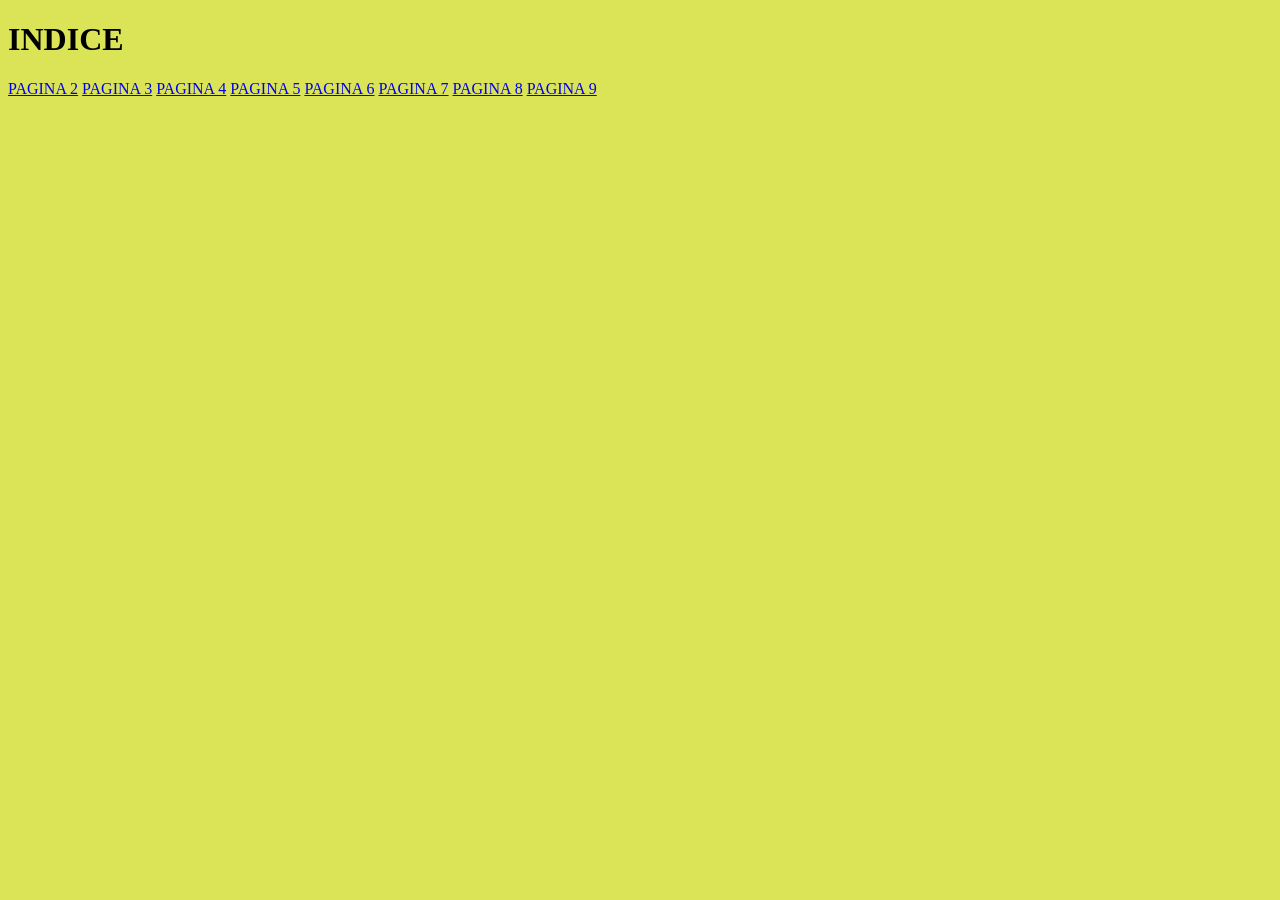
<file: index.html>
<!DOCTYPE html>
<html lang="en">
<head>
    <meta charset="UTF-8">
    <meta name="viewport" content="width=device-width, initial-scale=1.0">
    <title>Pagina 1</title>
    <link rel="stylesheet" href="Estilos.css">
</head>
<body>
    
    <h1>INDICE</h1>
    <a href="2.html">PAGINA 2</a>
    <a href="3.html">PAGINA 3</a>
    <a href="4.html">PAGINA 4</a>
    <a href="5.html">PAGINA 5</a>
    <a href="6.html">PAGINA 6</a>
    <a href="7.html">PAGINA 7</a>
    <a href="8.html">PAGINA 8</a>
    <a href="9.html">PAGINA 9</a>

</body>
</html>
</file>
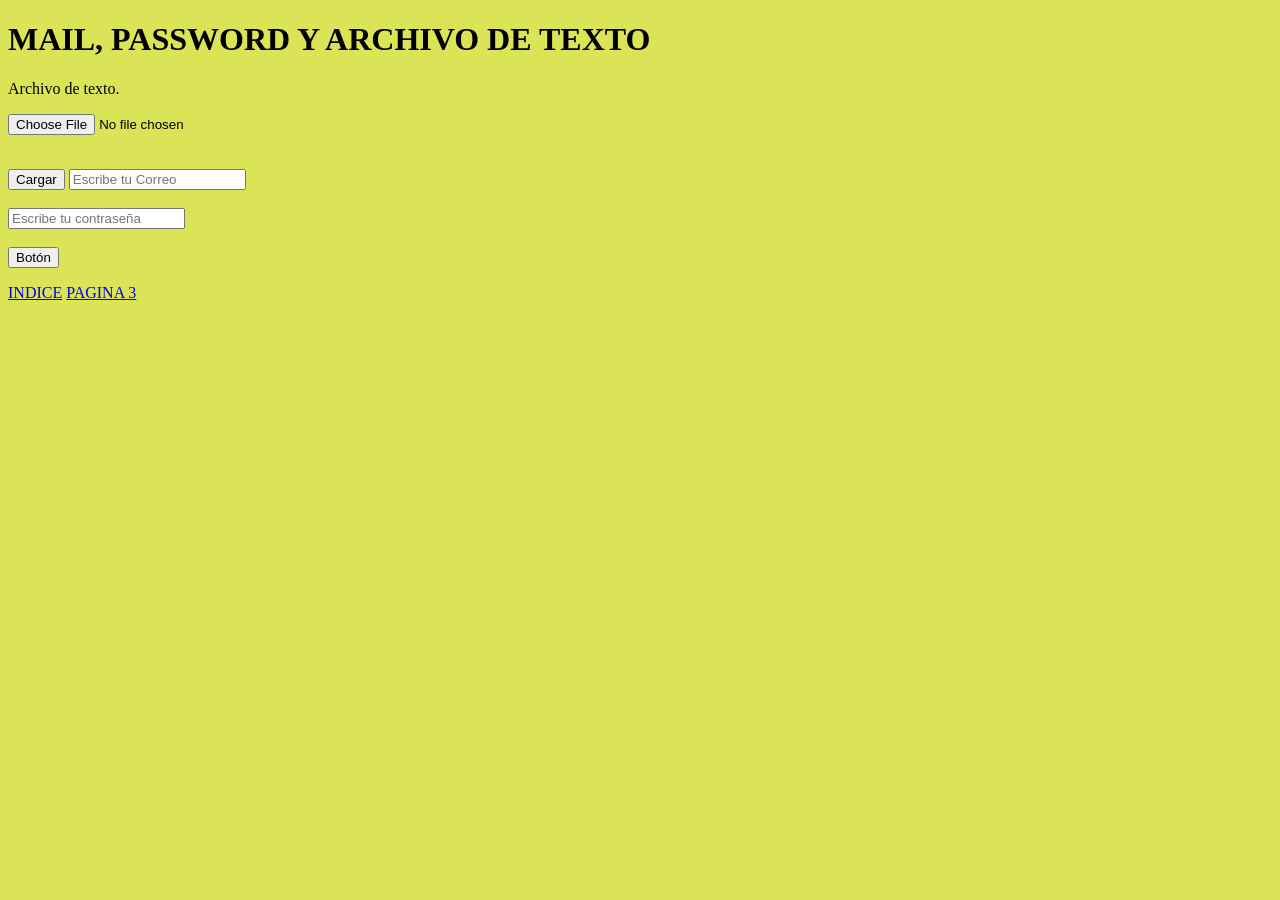
<file: 2.html>
<!DOCTYPE html>
<html lang="en">
<head>
    <meta charset="UTF-8">
    <meta name="viewport" content="width=device-width, initial-scale=1.0">
    <title>Pagina 1</title>
    <link rel="stylesheet" href="Estilos.css">
</head>
<body>
<h1>MAIL, PASSWORD Y ARCHIVO DE TEXTO</h1>
    <p>Archivo de texto.</p>
    <input type="file" id="SubirArchivo" accept=".txt"> <br><br>
    <p id="MostrarContenido"></p>
    <button id="CargarContenido">Cargar</button>

    <input type="email" id="Correo" placeholder="Escribe tu Correo"><br><br>
    <input type="password" id="Contraseña" placeholder="Escribe tu contraseña"><br><br>

    <button id="Boton">Botón</button>

    <p></p>
    <p></p>

    <a href="index.html">INDICE</a>
    <a href="3.html">PAGINA 3</a>
</body>
<script src="2.js"></script>
</html>
</file>
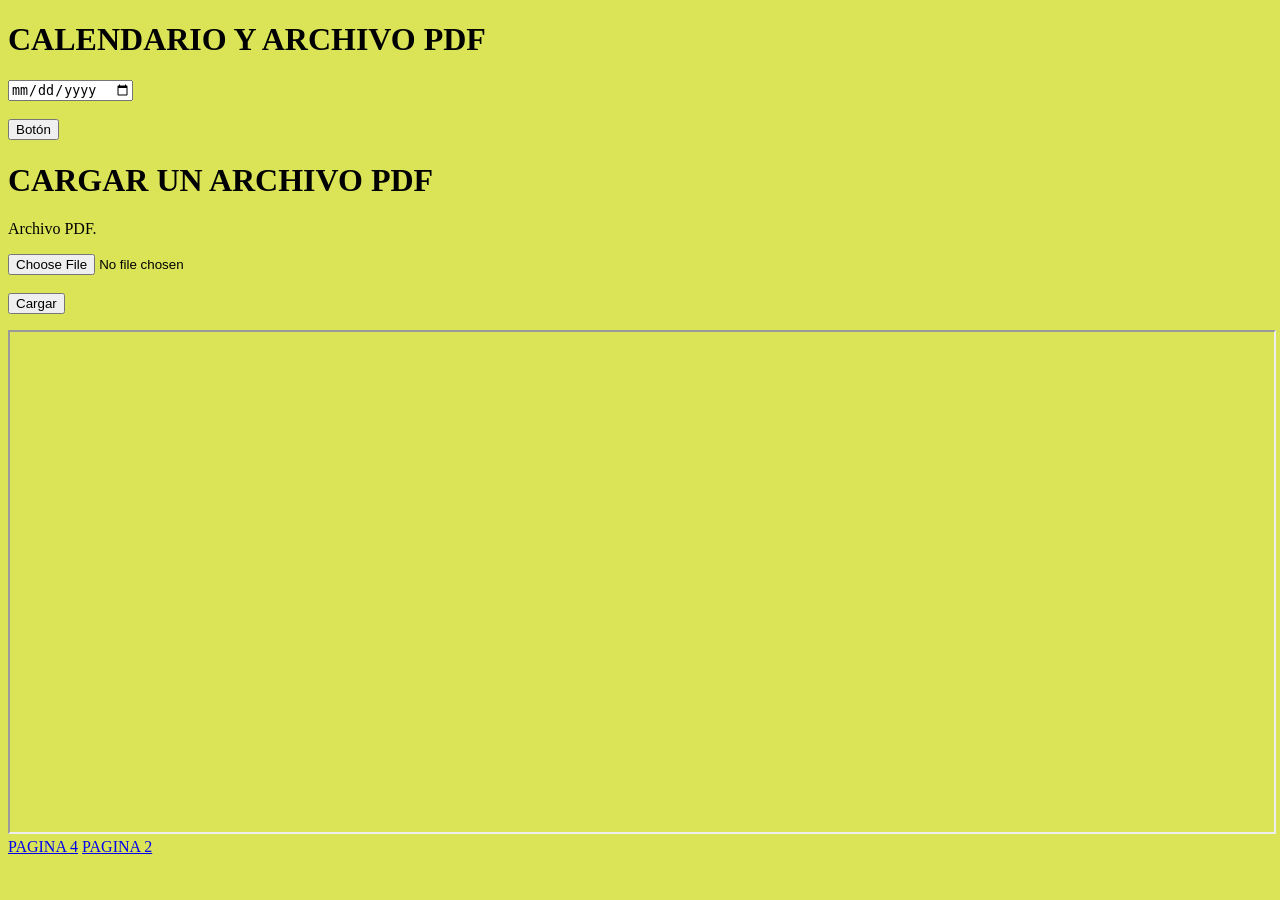
<file: 3.html>
<!DOCTYPE html>
<html lang="en">
<head>
    <meta charset="UTF-8">
    <meta name="viewport" content="width=device-width, initial-scale=1.0">
    <title>Document</title>
    <link rel="stylesheet" href="Estilos.css">
</head>
<body>
    <h1>CALENDARIO Y ARCHIVO PDF</h1>

    <input type="date" id="Fecha"> <br><br>

    <button id="Boton">Botón</button>

    <p></p>

    <h1>CARGAR UN ARCHIVO PDF</h1>
    <p>Archivo PDF.</p>    
    <input type="file" id="SubirPdf"    accept="application/pdf"> <br><br>
    <button id="CargarContenido">Cargar</button>

    <p id="MostrarContenido"></p>
    <iframe id="MostrarPdf" src="" style="width: 100%; height: 500px;"></iframe>

    <a href="4.html">PAGINA 4</a>
    <a href="2.html">PAGINA 2</a>
</body>
<script src="3.js"></script>
</html>
</file>
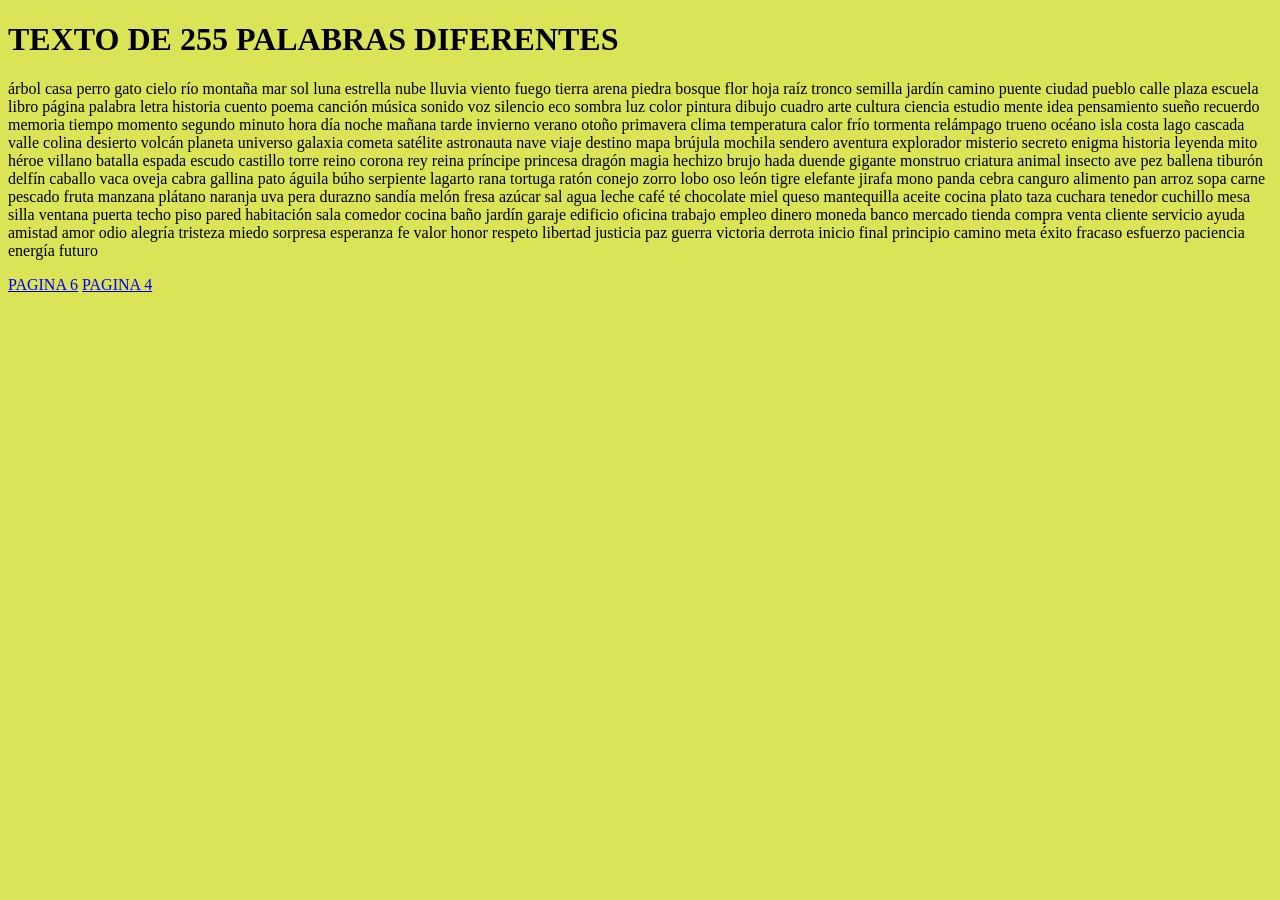
<file: 5.html>
<!DOCTYPE html>
<html lang="en">
<head>
    <meta charset="UTF-8">
    <meta name="viewport" content="width=device-width, initial-scale=1.0">
    <title>Document</title>
    <link rel="stylesheet" href="Estilos.css">
</head>
<body>
    
<h1>TEXTO DE 255 PALABRAS DIFERENTES</h1>
    <p>
        árbol

casa

perro

gato

cielo

río

montaña

mar

sol

luna

estrella

nube

lluvia

viento

fuego

tierra

arena

piedra

bosque

flor

hoja

raíz

tronco

semilla

jardín

camino

puente

ciudad

pueblo

calle

plaza

escuela

libro

página

palabra

letra

historia

cuento

poema

canción

música

sonido

voz

silencio

eco

sombra

luz

color

pintura

dibujo

cuadro

arte

cultura

ciencia

estudio

mente

idea

pensamiento

sueño

recuerdo

memoria

tiempo

momento

segundo

minuto

hora

día

noche

mañana

tarde

invierno

verano

otoño

primavera

clima

temperatura

calor

frío

tormenta

relámpago

trueno

océano

isla

costa

lago

cascada

valle

colina

desierto

volcán

planeta

universo

galaxia

cometa

satélite

astronauta

nave

viaje

destino

mapa

brújula

mochila

sendero

aventura

explorador

misterio

secreto

enigma

historia

leyenda

mito

héroe

villano

batalla

espada

escudo

castillo

torre

reino

corona

rey

reina

príncipe

princesa

dragón

magia

hechizo

brujo

hada

duende

gigante

monstruo

criatura

animal

insecto

ave

pez

ballena

tiburón

delfín

caballo

vaca

oveja

cabra

gallina

pato

águila

búho

serpiente

lagarto

rana

tortuga

ratón

conejo

zorro

lobo

oso

león

tigre

elefante

jirafa

mono

panda

cebra

canguro

alimento

pan

arroz

sopa

carne

pescado

fruta

manzana

plátano

naranja

uva

pera

durazno

sandía

melón

fresa

azúcar

sal

agua

leche

café

té

chocolate

miel

queso

mantequilla

aceite

cocina

plato

taza

cuchara

tenedor

cuchillo

mesa

silla

ventana

puerta

techo

piso

pared

habitación

sala

comedor

cocina

baño

jardín

garaje

edificio

oficina

trabajo

empleo

dinero

moneda

banco

mercado

tienda

compra

venta

cliente

servicio

ayuda

amistad

amor

odio

alegría

tristeza

miedo

sorpresa

esperanza

fe

valor

honor

respeto

libertad

justicia

paz

guerra

victoria

derrota

inicio

final

principio

camino

meta

éxito

fracaso

esfuerzo

paciencia

energía

futuro
    </p>

    <a href="6.html">PAGINA 6</a>
    <a href="4.html">PAGINA 4</a>
    
</body>
</html>
</file>
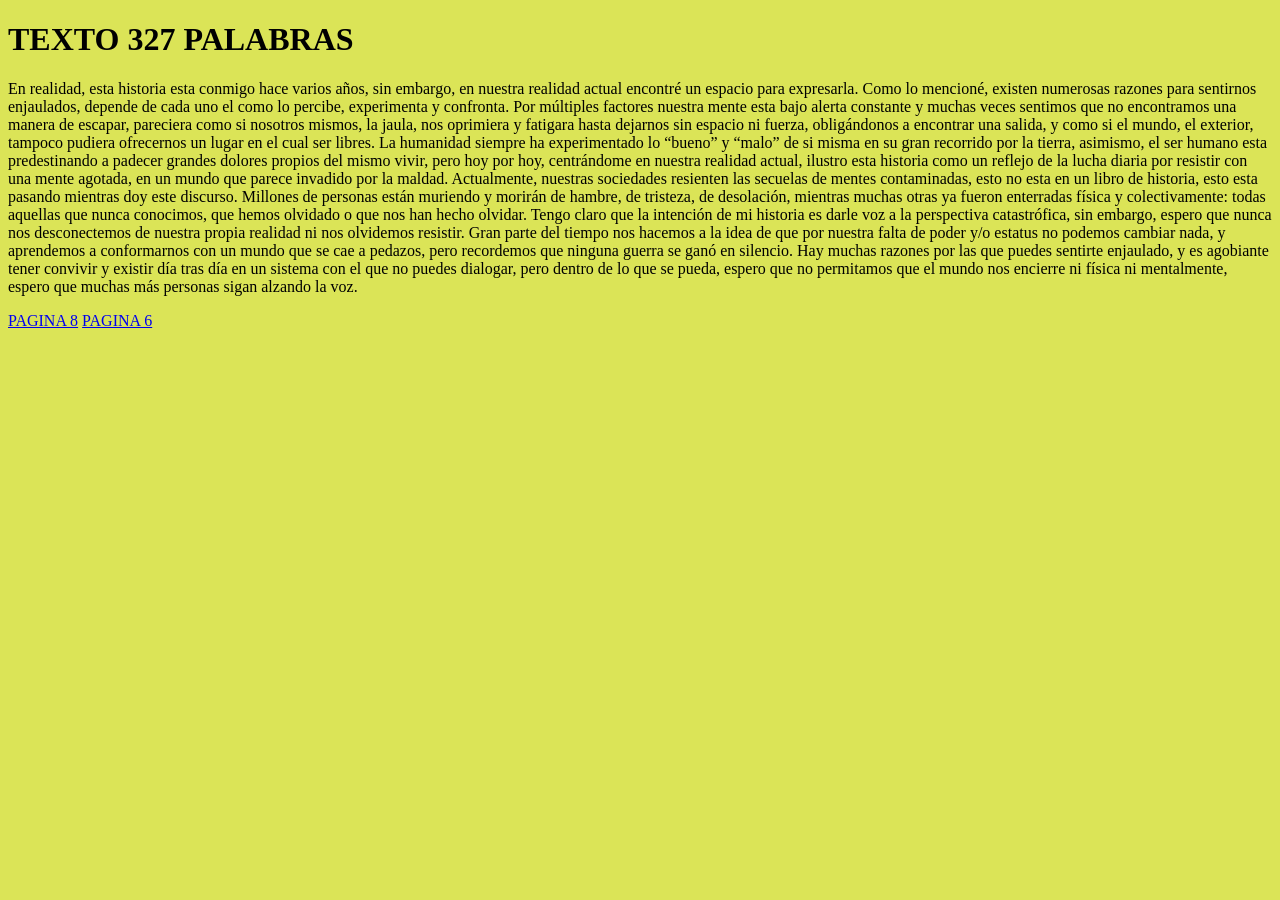
<file: 7.html>
<!DOCTYPE html>
<html lang="en">
<head>
    <meta charset="UTF-8">
    <meta name="viewport" content="width=device-width, initial-scale=1.0">
    <title>Document</title>
    <link rel="stylesheet" href="Estilos.css">
</head>
<body>
    <h1>TEXTO 327 PALABRAS</h1>
    <p>
        En realidad, esta historia esta conmigo hace varios años, sin embargo, en nuestra realidad actual encontré un espacio para expresarla.
Como lo mencioné, existen numerosas razones para sentirnos enjaulados, depende de cada uno el como lo percibe, experimenta y confronta. Por múltiples factores nuestra mente esta bajo alerta constante y muchas veces sentimos que no encontramos una manera de escapar, pareciera como si nosotros mismos, la jaula, nos oprimiera y fatigara hasta dejarnos sin espacio ni fuerza, obligándonos a encontrar una salida, y como si el mundo, el exterior, tampoco pudiera ofrecernos un lugar en el cual ser libres.
La humanidad siempre ha experimentado lo “bueno” y “malo” de si misma en su gran recorrido por la tierra, asimismo, el ser humano esta predestinando a padecer grandes dolores propios del mismo vivir, pero hoy por hoy, centrándome en nuestra realidad actual, ilustro esta historia como un reflejo de la lucha diaria por resistir con una mente agotada, en un mundo que parece invadido por la maldad.
Actualmente, nuestras sociedades resienten las secuelas de mentes contaminadas, esto no esta en un libro de historia, esto esta pasando mientras doy este discurso. Millones de personas están muriendo y morirán de hambre, de tristeza, de desolación, mientras muchas otras ya fueron enterradas física y colectivamente: todas aquellas que nunca conocimos, que hemos olvidado o que nos han hecho olvidar.
Tengo claro que la intención de mi historia es darle voz a la perspectiva catastrófica, sin embargo, espero que nunca nos desconectemos de nuestra propia realidad ni nos olvidemos resistir. Gran parte del tiempo nos hacemos a la idea de que por nuestra falta de poder y/o estatus no podemos cambiar nada, y aprendemos a conformarnos con un mundo que se cae a pedazos, pero recordemos que ninguna guerra se ganó en silencio.
Hay muchas razones por las que puedes sentirte enjaulado, y es agobiante tener convivir y existir día tras día en un sistema con el que no puedes dialogar, pero dentro de lo que se pueda, espero que no permitamos que el mundo nos encierre ni física ni mentalmente, espero que muchas más personas sigan alzando la voz.

    </p>

    <a href="8.html">PAGINA 8</a>
    <a href="6.html">PAGINA 6</a>

</body>
</html>
</file>
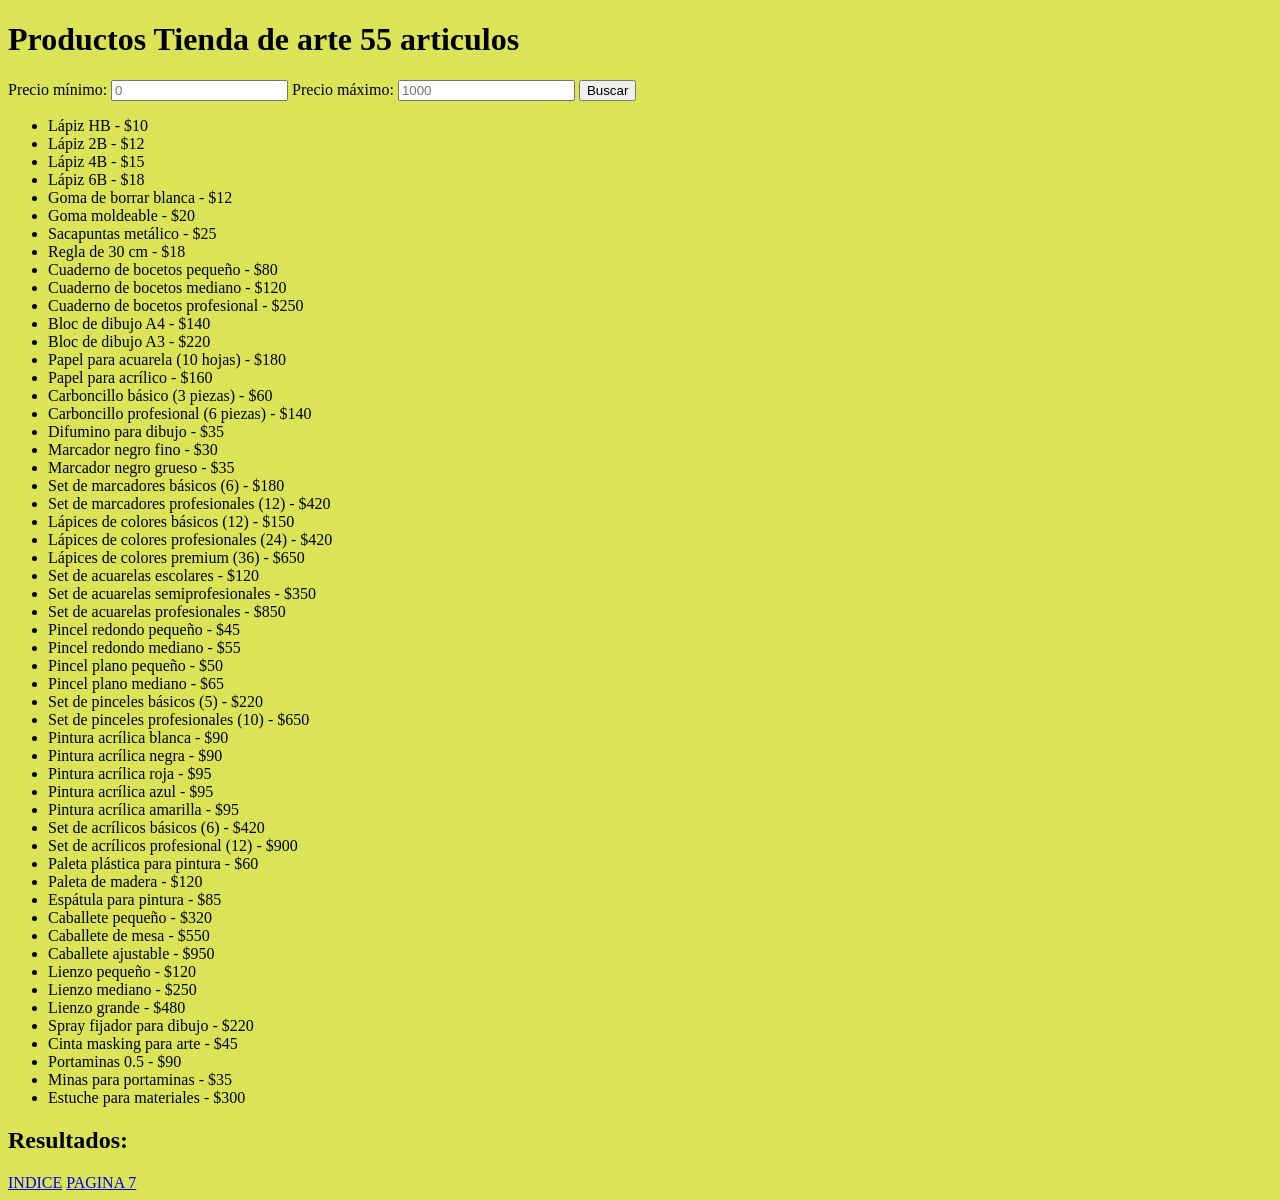
<file: 8.html>
<!DOCTYPE html>
<html lang="en">
<head>
    <meta charset="UTF-8">
    <meta name="viewport" content="width=device-width, initial-scale=1.0">
    <title>Document</title>
    <link rel="stylesheet" href="Estilos.css">
</head>
<body>
    
    <h1>Productos Tienda de arte 55 articulos</h1>

    <label for="min">Precio mínimo:</label>
    <input type="number" id="min" placeholder="0">

    <label for="max">Precio máximo:</label>
    <input type="number" id="max" placeholder="1000">

    <button id="btnBuscar">Buscar</button>

    <ul id="productos">
<li data-precio="10">Lápiz HB - $10</li>
<li data-precio="12">Lápiz 2B - $12</li>
<li data-precio="15">Lápiz 4B - $15</li>
<li data-precio="18">Lápiz 6B - $18</li>
<li data-precio="12">Goma de borrar blanca - $12</li>
<li data-precio="20">Goma moldeable - $20</li>
<li data-precio="25">Sacapuntas metálico - $25</li>
<li data-precio="18">Regla de 30 cm - $18</li>
<li data-precio="80">Cuaderno de bocetos pequeño - $80</li>
<li data-precio="120">Cuaderno de bocetos mediano - $120</li>
<li data-precio="250">Cuaderno de bocetos profesional - $250</li>
<li data-precio="140">Bloc de dibujo A4 - $140</li>
<li data-precio="220">Bloc de dibujo A3 - $220</li>
<li data-precio="180">Papel para acuarela (10 hojas) - $180</li>
<li data-precio="160">Papel para acrílico - $160</li>
<li data-precio="60">Carboncillo básico (3 piezas) - $60</li>
<li data-precio="140">Carboncillo profesional (6 piezas) - $140</li>
<li data-precio="35">Difumino para dibujo - $35</li>
<li data-precio="30">Marcador negro fino - $30</li>
<li data-precio="35">Marcador negro grueso - $35</li>
<li data-precio="180">Set de marcadores básicos (6) - $180</li>
<li data-precio="420">Set de marcadores profesionales (12) - $420</li>
<li data-precio="150">Lápices de colores básicos (12) - $150</li>
<li data-precio="420">Lápices de colores profesionales (24) - $420</li>
<li data-precio="650">Lápices de colores premium (36) - $650</li>
<li data-precio="120">Set de acuarelas escolares - $120</li>
<li data-precio="350">Set de acuarelas semiprofesionales - $350</li>
<li data-precio="850">Set de acuarelas profesionales - $850</li>
<li data-precio="45">Pincel redondo pequeño - $45</li>
<li data-precio="55">Pincel redondo mediano - $55</li>
<li data-precio="50">Pincel plano pequeño - $50</li>
<li data-precio="65">Pincel plano mediano - $65</li>
<li data-precio="220">Set de pinceles básicos (5) - $220</li>
<li data-precio="650">Set de pinceles profesionales (10) - $650</li>
<li data-precio="90">Pintura acrílica blanca - $90</li>
<li data-precio="90">Pintura acrílica negra - $90</li>
<li data-precio="95">Pintura acrílica roja - $95</li>
<li data-precio="95">Pintura acrílica azul - $95</li>
<li data-precio="95">Pintura acrílica amarilla - $95</li>
<li data-precio="420">Set de acrílicos básicos (6) - $420</li>
<li data-precio="900">Set de acrílicos profesional (12) - $900</li>
<li data-precio="60">Paleta plástica para pintura - $60</li>
<li data-precio="120">Paleta de madera - $120</li>
<li data-precio="85">Espátula para pintura - $85</li>
<li data-precio="320">Caballete pequeño - $320</li>
<li data-precio="550">Caballete de mesa - $550</li>
<li data-precio="950">Caballete ajustable - $950</li>
<li data-precio="120">Lienzo pequeño - $120</li>
<li data-precio="250">Lienzo mediano - $250</li>
<li data-precio="480">Lienzo grande - $480</li>
<li data-precio="220">Spray fijador para dibujo - $220</li>
<li data-precio="45">Cinta masking para arte - $45</li>
<li data-precio="90">Portaminas 0.5 - $90</li>
<li data-precio="35">Minas para portaminas - $35</li>
<li data-precio="300">Estuche para materiales - $300</li>
</ul>

    <h2>Resultados:</h2>
    <ul id="resultados"></ul>

    <a href="index.html">INDICE</a>
    <a href="7.html">PAGINA 7</a>
</body>
<script src="8.js"></script>
</html>
</file>
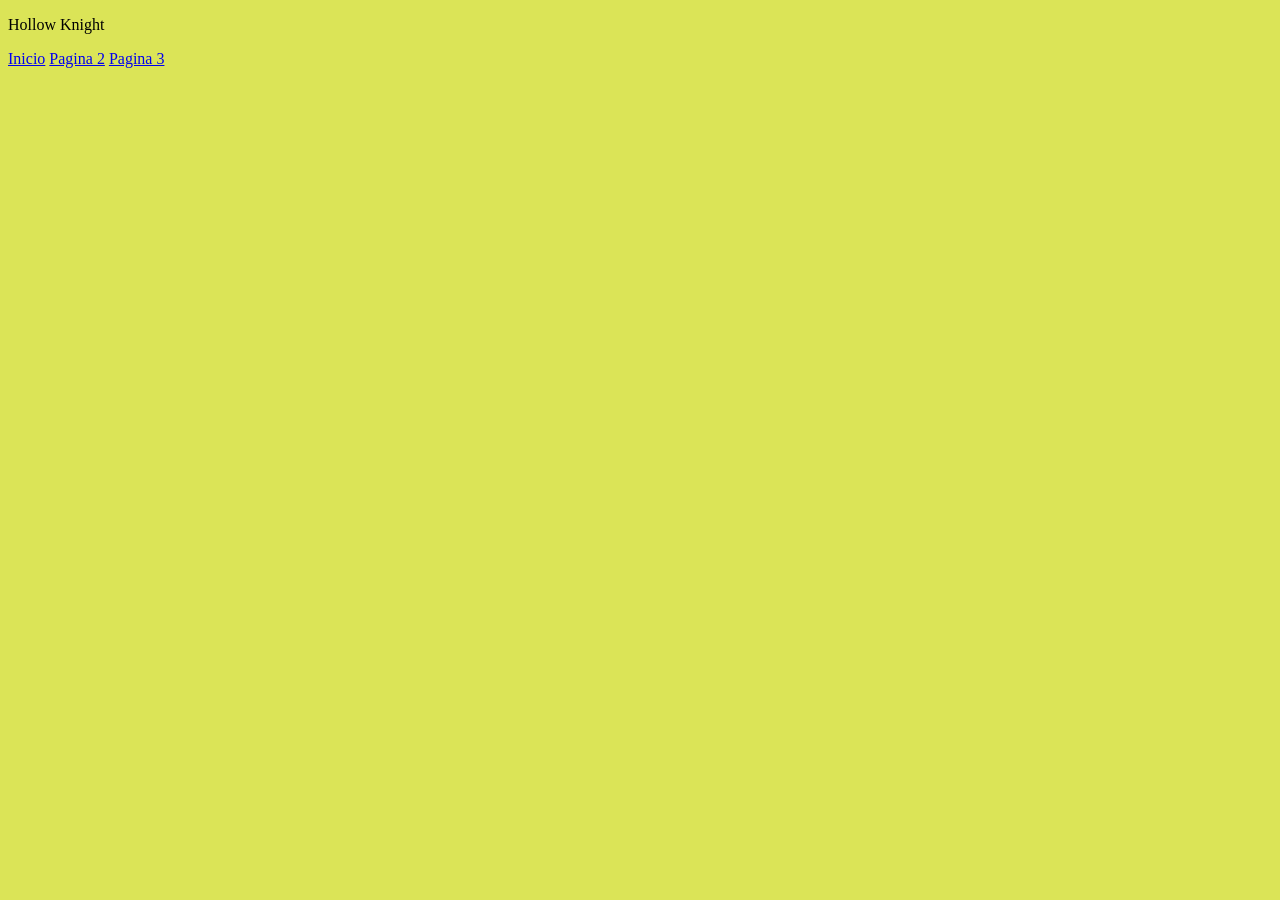
<file: pagina1.html>
<!DOCTYPE html>
<html lang="en">
<head>
    <meta charset="UTF-8">
    <meta name="viewport" content="width=device-width, initial-scale=1.0">
    <title>Pagina 1</title>
    <link rel="stylesheet" href="Estilos.css">
</head>
<body>
    <p>Hollow Knight</p>
    <a href="pagina5.html">Inicio</a>
    <a href="pagina2.html">Pagina 2</a>
    <a href="pagina3.html">Pagina 3</a>
</body>
</html>
</file>
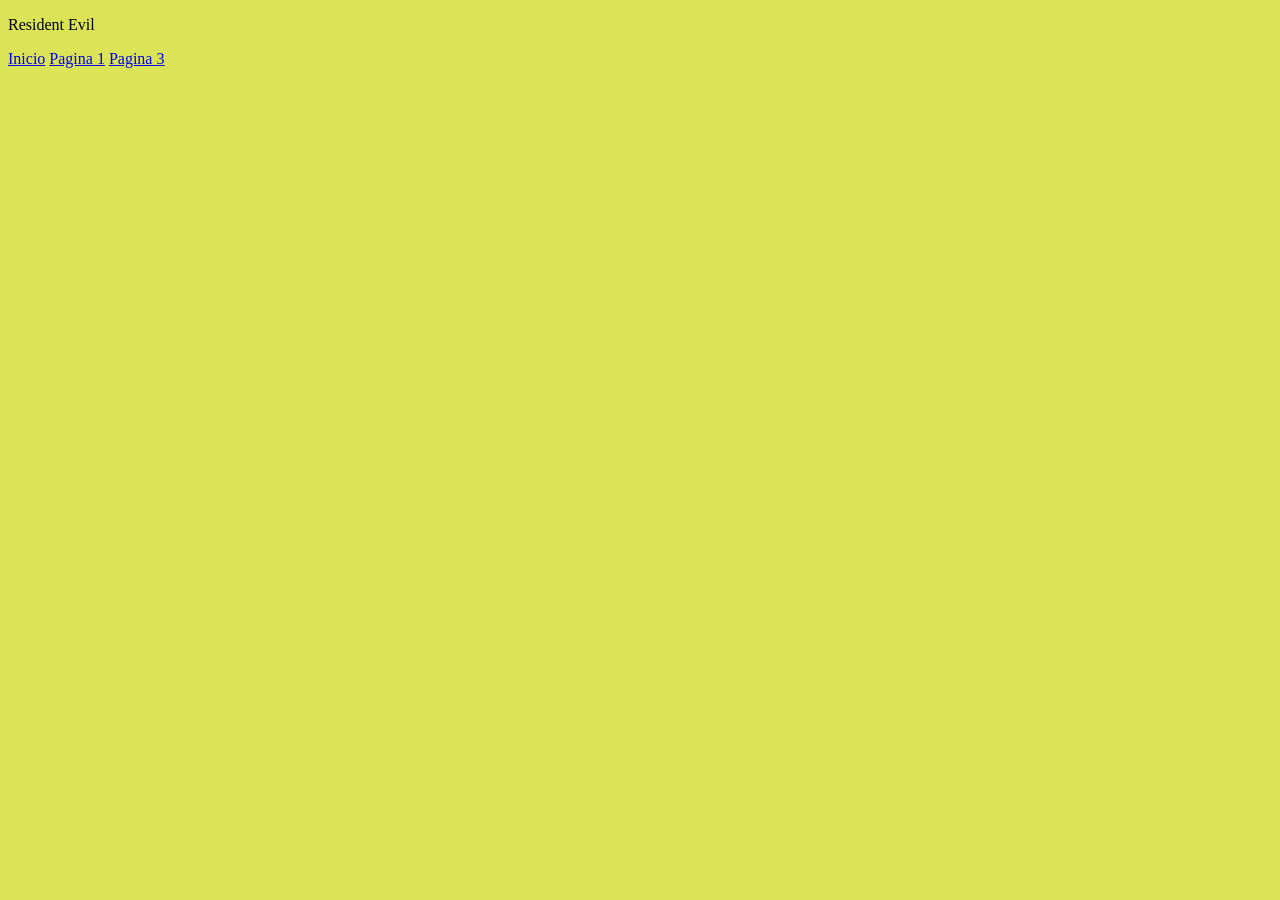
<file: pagina2.html>
<!DOCTYPE html>
<html lang="en">
<head>
    <meta charset="UTF-8">
    <meta name="viewport" content="width=device-width, initial-scale=1.0">
    <title>Pagina 2</title>
    <link rel="stylesheet" href="Estilos.css">
</head>
<body>
    <p>Resident Evil</p>
    <a href="pagina5.html">Inicio</a>
    <a href="pagina1.html">Pagina 1</a>
    <a href="pagina3.html">Pagina 3</a>
</body>
</html>
</file>
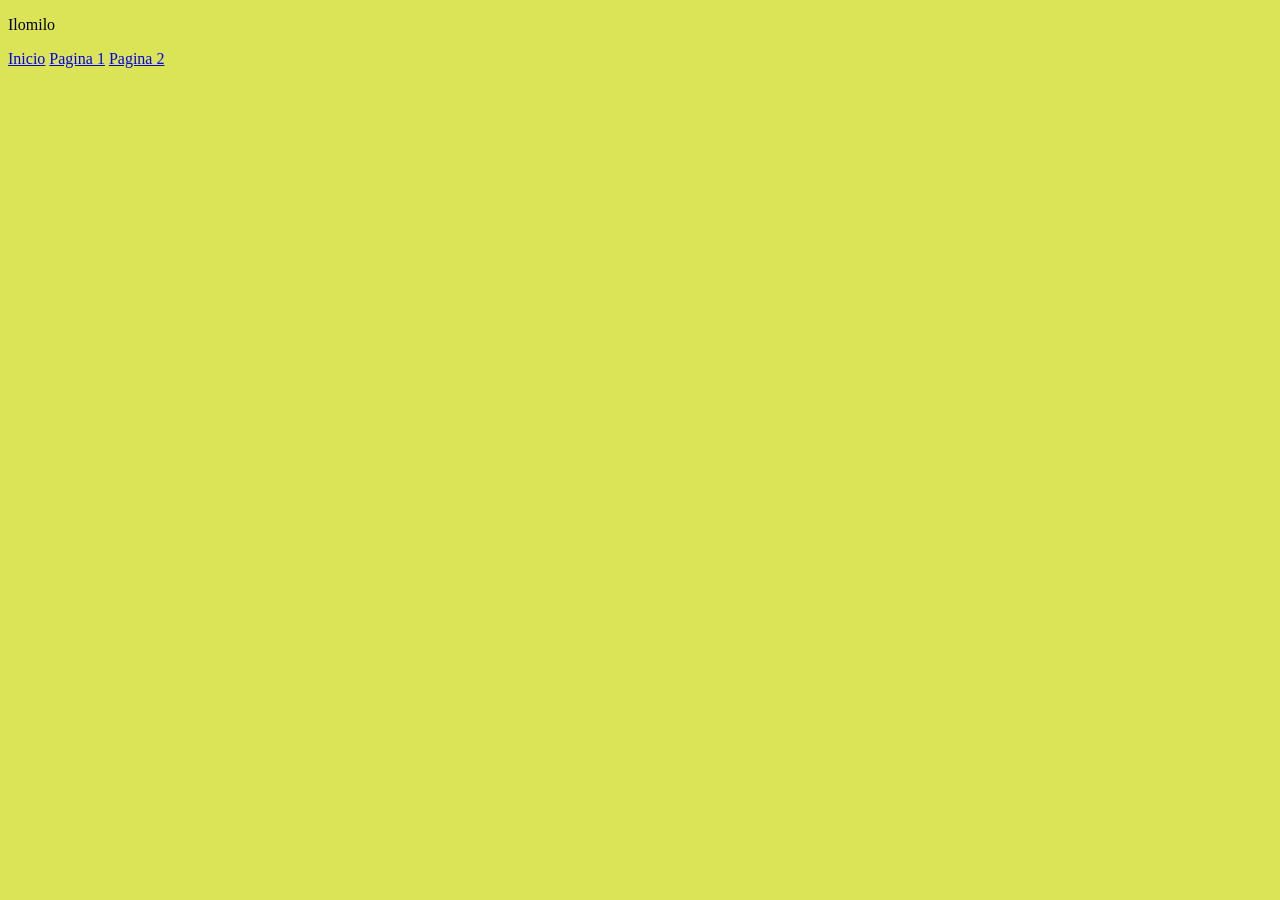
<file: pagina3.html>
<!DOCTYPE html>
<html lang="en">
<head>
    <meta charset="UTF-8">
    <meta name="viewport" content="width=device-width, initial-scale=1.0">
    <title>Pagina 3</title>
    <link rel="stylesheet" href="Estilos.css">
</head>
<body>
    <p>Ilomilo</p>
    <a href="pagina5.html">Inicio</a>
    <a href="pagina1.html">Pagina 1</a>
    <a href="pagina2.html">Pagina 2</a>
</body>
</html>
</file>
<file: Estilos.css>
body{
    background-color: rgb(219, 228, 87);
}
</file>
